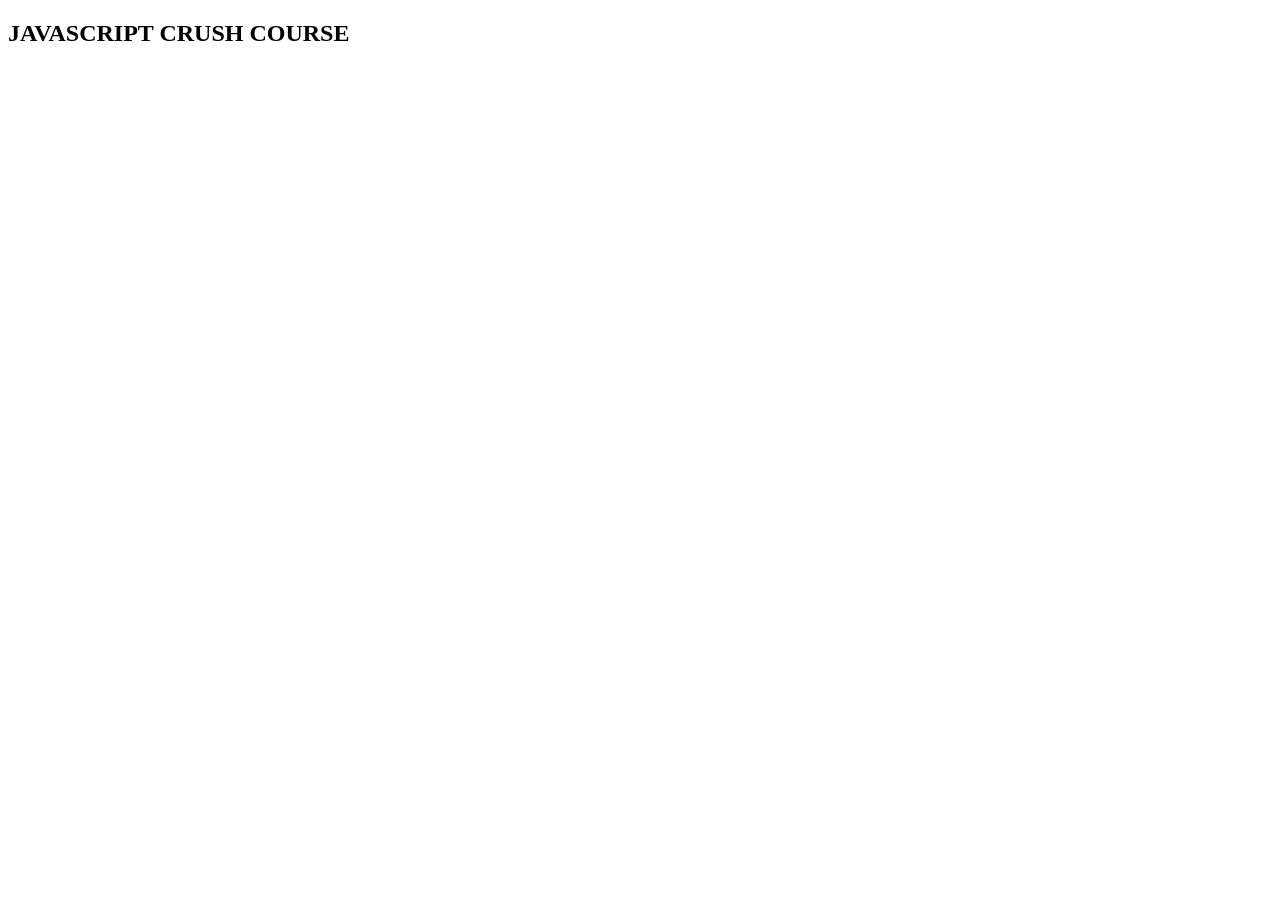
<file: 01_Data-Types-Variables/index.html>
<!DOCTYPE html>
<html lang="en">
<head>
    <meta charset="UTF-8">
    <meta name="viewport" content="width=device-width, initial-scale=1.0">
    <title>javascript</title>
    <script src="script.js"></script>
</head>
<body>
    <h2>JAVASCRIPT CRUSH COURSE</h2>
</body>
</html>
</file>
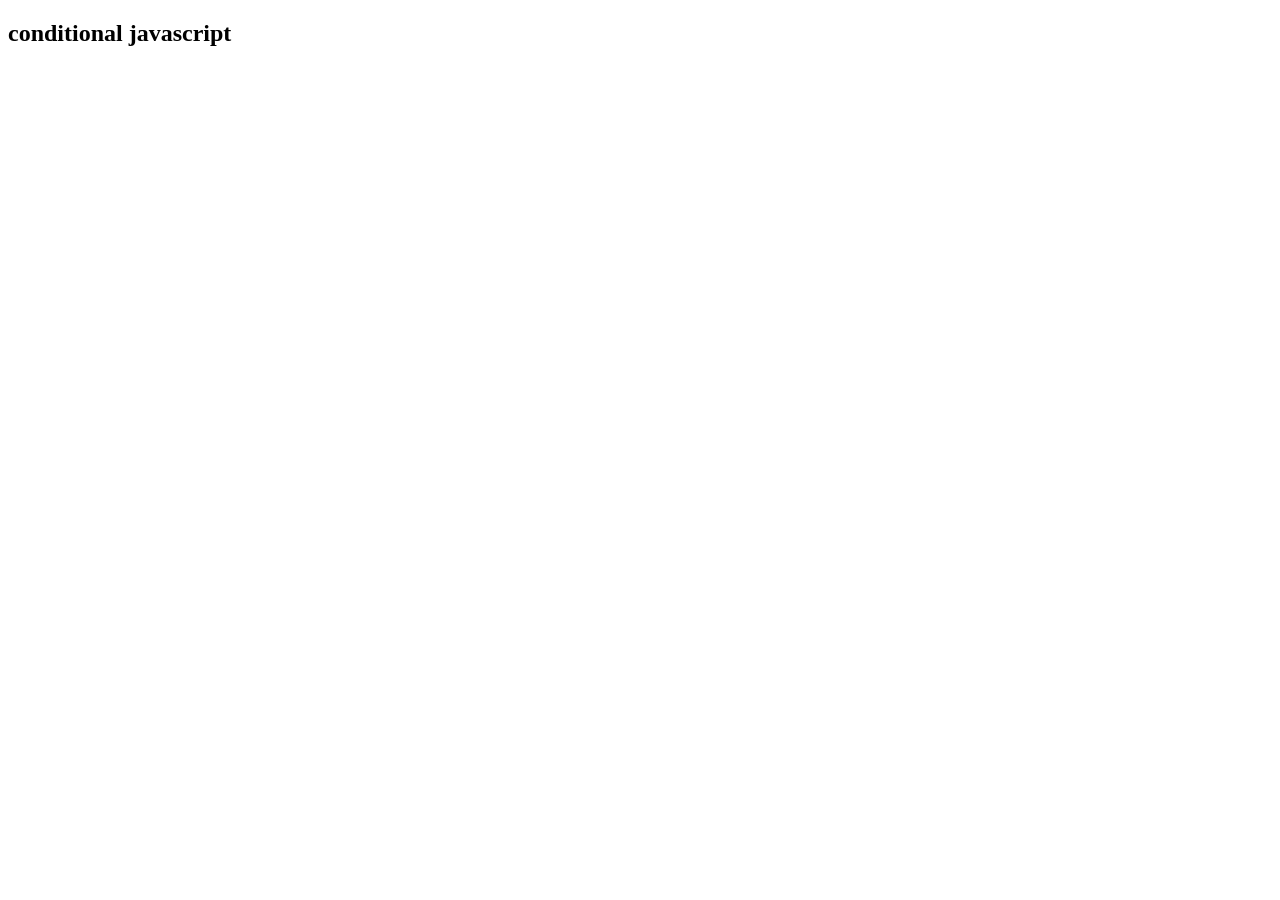
<file: 02_Conditional/index.html>
<!DOCTYPE html>
<html lang="en">
<head>
    <meta charset="UTF-8">
    <meta name="viewport" content="width=device-width, initial-scale=1.0">
    <title>Document</title>
    <script src="script.js"></script>
</head>
<body>
    <h2>conditional javascript</h2>
</body>
</html>
</file>
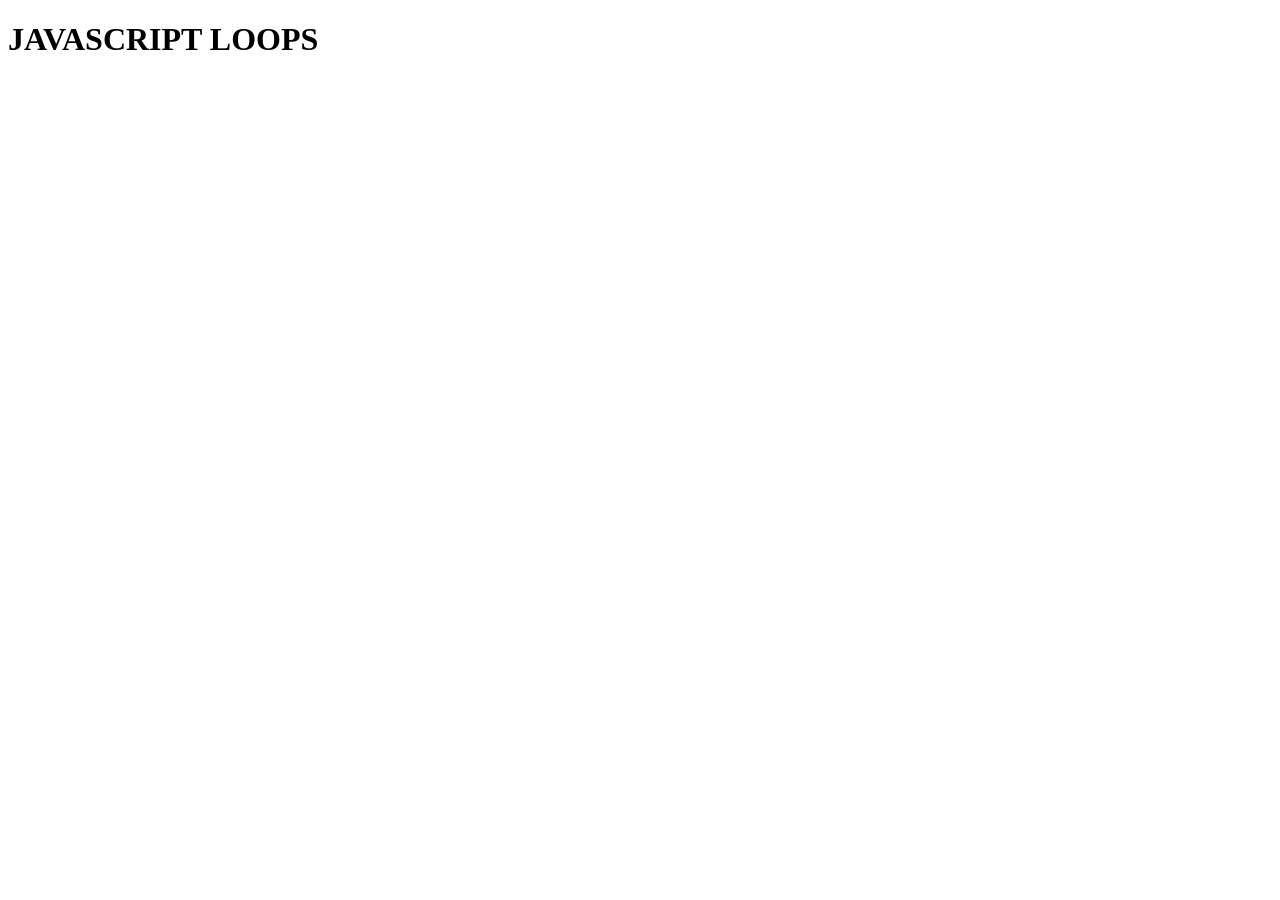
<file: 03_Loops/index.html>
<!DOCTYPE html>
<html lang="en">
<head>
    <meta charset="UTF-8">
    <meta name="viewport" content="width=device-width, initial-scale=1.0">
    <title>Document</title>
    <script src="script.js"></script>
</head>
<body>
    <h1>JAVASCRIPT LOOPS</h1>
</body>
</html>
</file>
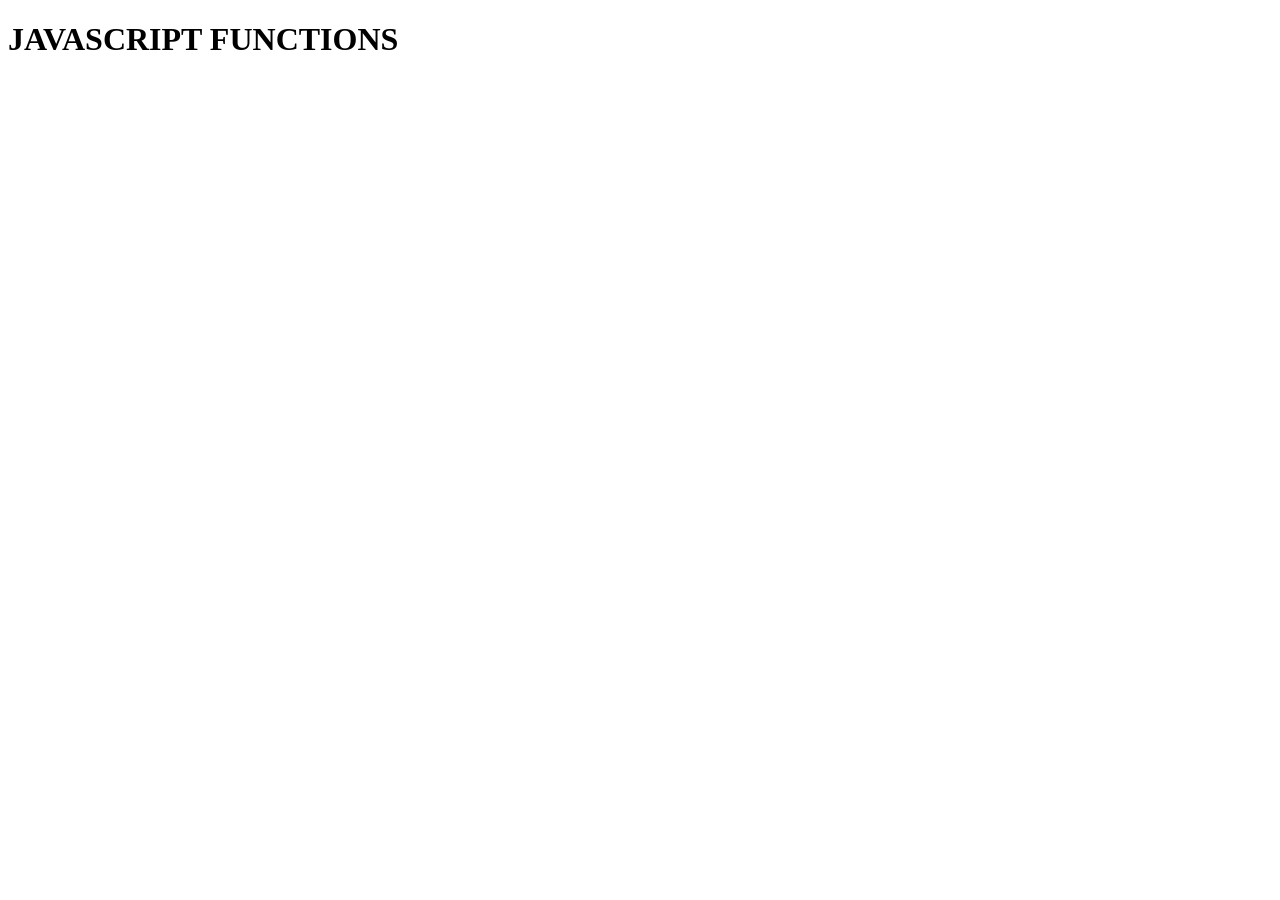
<file: 04_Functions/index.html>
<!DOCTYPE html>
<html lang="en">
<head>
    <meta charset="UTF-8">
    <meta name="viewport" content="width=device-width, initial-scale=1.0">
    <title>Document</title>
    <script src="script.js"></script>
</head>
<body>
    <h1>JAVASCRIPT FUNCTIONS</h1>
</body>
</html>
</file>
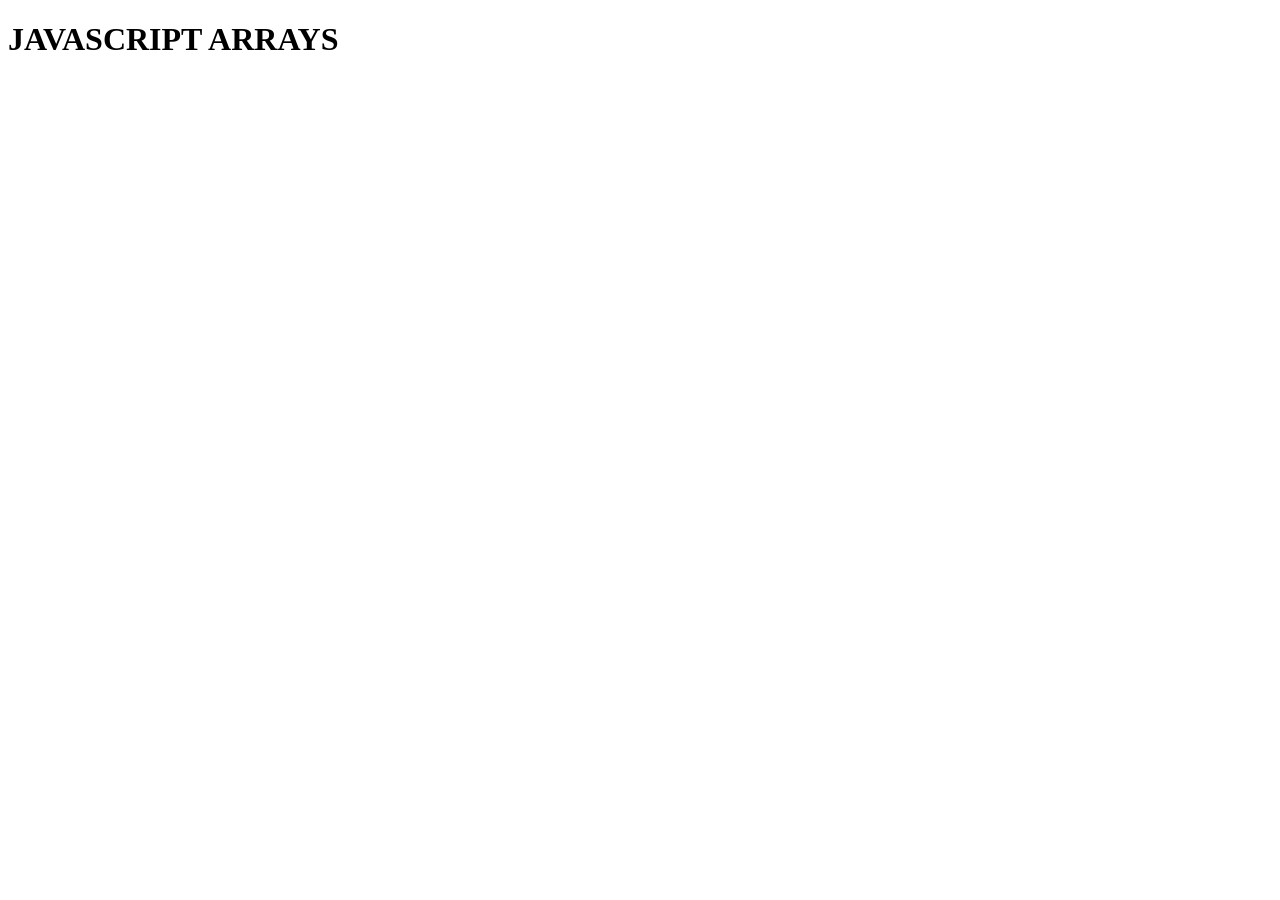
<file: 05_Arrays/index.html>
<!DOCTYPE html>
<html lang="en">
<head>
    <meta charset="UTF-8">
    <meta name="viewport" content="width=device-width, initial-scale=1.0">
    <title>Document</title>
    <script src="script.js"></script>
</head>
<body>
    <h1>JAVASCRIPT ARRAYS</h1>
</body>
</html>
</file>
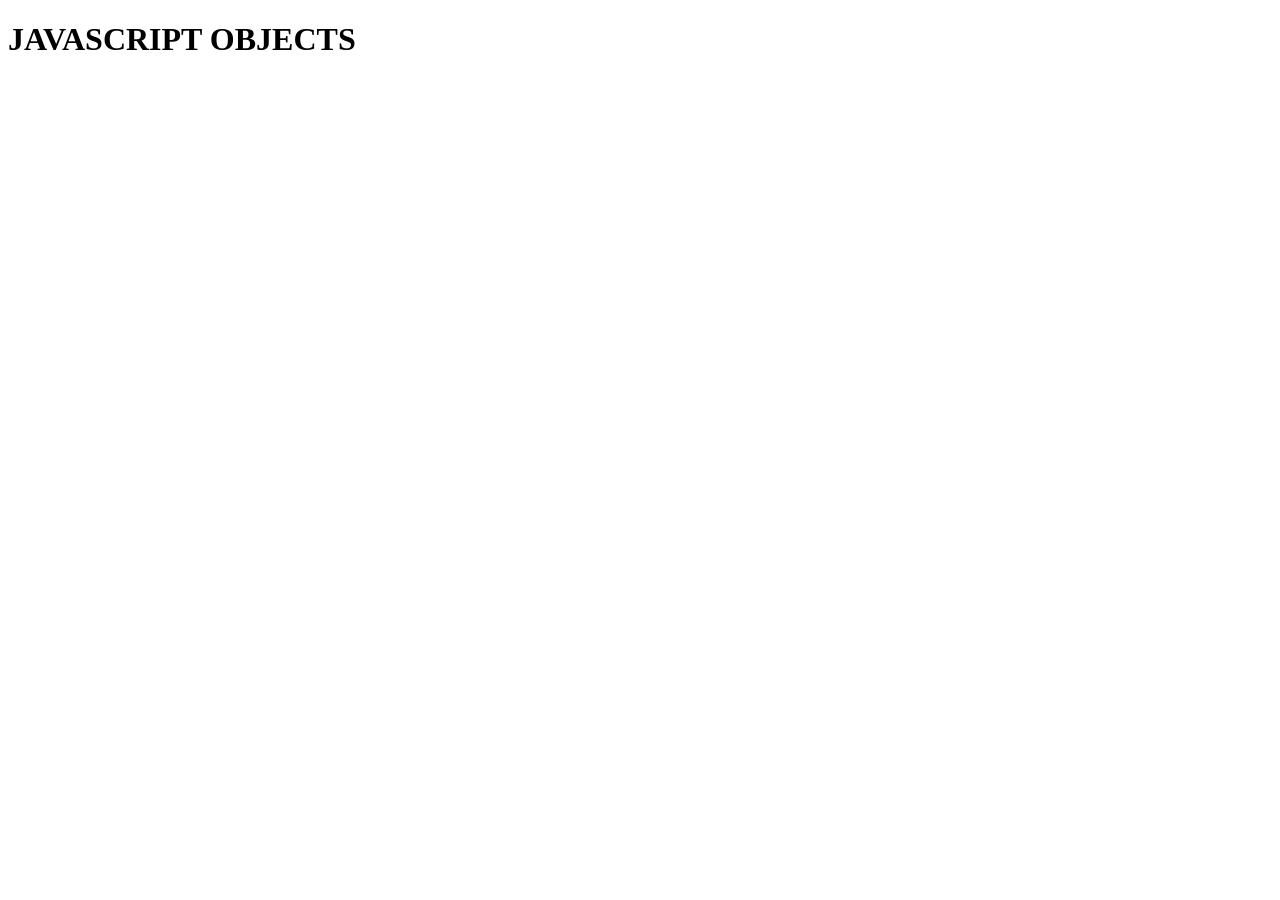
<file: 06_Objects/index.html>
<!DOCTYPE html>
<html lang="en">
<head>
    <meta charset="UTF-8">
    <meta name="viewport" content="width=device-width, initial-scale=1.0">
    <title>Document</title>
    <script src="script.js"></script>
</head>
<body>
 <h1>JAVASCRIPT OBJECTS</h1>   
</body>
</html>
</file>
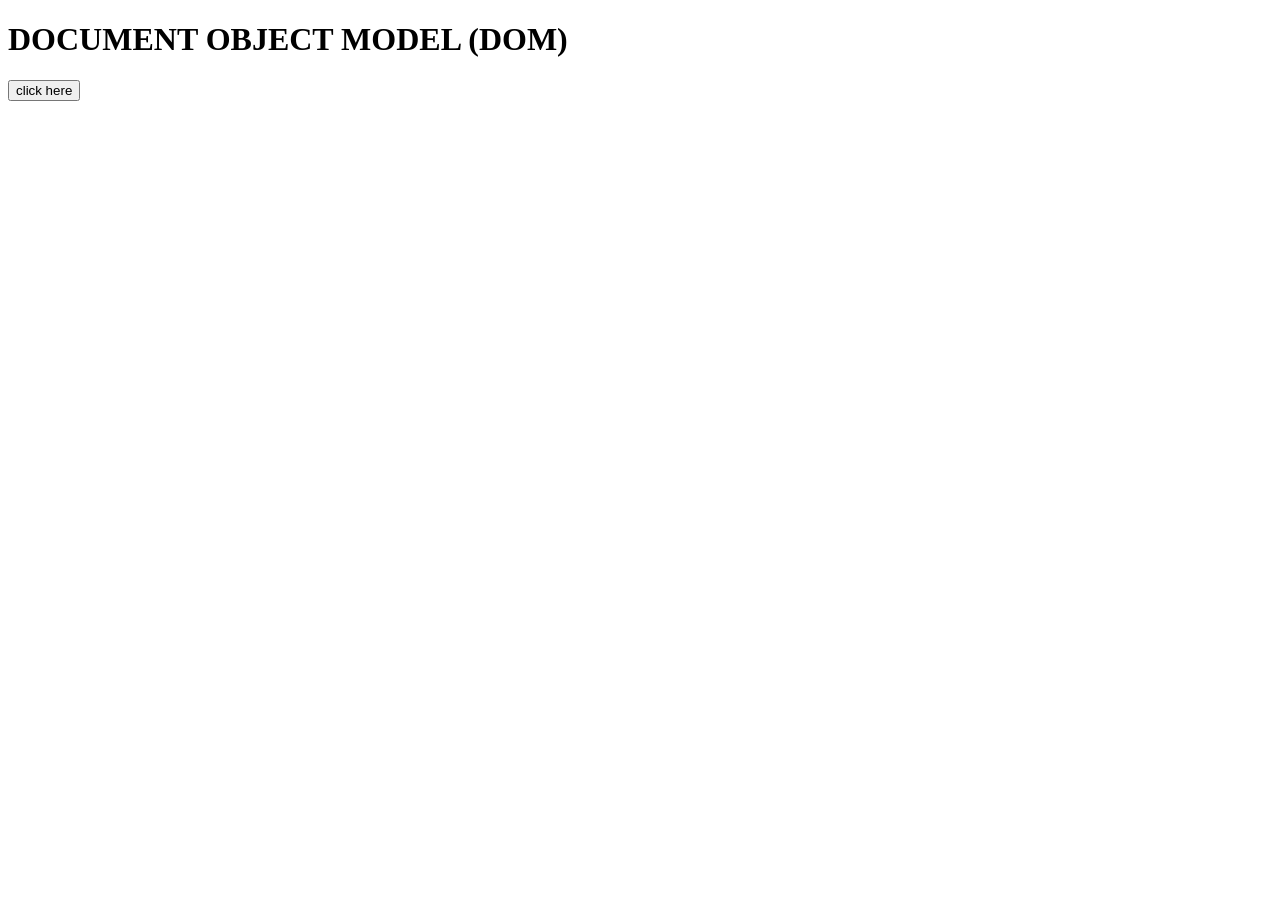
<file: 07_Dom-Manipulation/index.html>
<!DOCTYPE html>
<html lang="en">

<head>
    <meta charset="UTF-8">
    <meta name="viewport" content="width=device-width, initial-scale=1.0">
    <title>Document</title>
    <script src="script.js" defer></script>
</head>

<body>
    <h1>DOCUMENT OBJECT MODEL (DOM)</h1>
    <!-- <h2>DOM SELCTION</h2>
    <div class="container">
        <p class="para">Lorem ipsum dolor sit amet. Maxime consequuntur iusto ea
            minus. Veniam eos doloribus amet fugiat.</p>
        <p id="parag"> amet, consectetur adipisicing elit. Maxime consequuntur iusto ea accusantium minus. Veniam eos
            doloribus amet fugiat.</p>
        <p>Lorem ipsum dolor sit amet, consectetur adipisicing elit. Maxime consequuntur iusto ea accusantium minus.
            doloribus amet fugiat.</p>
    </div>
 -->
    <!-- <div id="menu">
        <li>HOME</li>
        <li>ABOU</li>
        <li>SERVCES</li>
        <li>PROJECTS</li>
    </div>

    <div class="box">
        <p>Lorem ipsum dolor sit amet consectetur adipisicing elit. Iste, ut.</p>
        <li>taks 1</li>
        <li>taks 2</li>
        <li>taks 3</li>
    </div>
   <input type="text" id="inputbox" placeholder="username" style="background-color: blue; color:yellow">;

   <h2 id="title" class="main model mature">className property</h2>
    -->

    <!-- ------DOM EVENTS --------- -->
     <div class="container">
        <button id="btn" onclick="">click here</button>
     </div>

</body>

</html>
</file>
